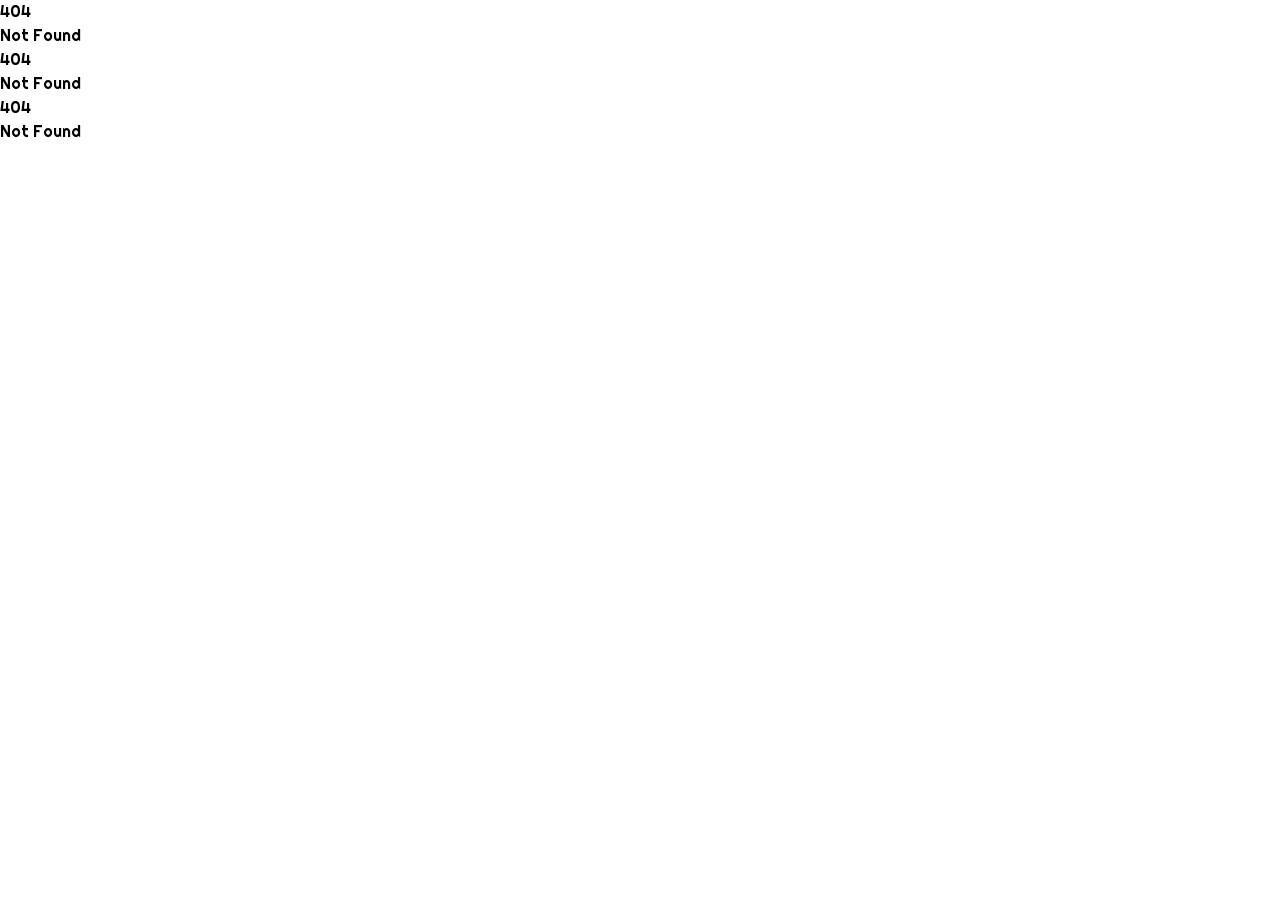
<file: index.html>
<!doctype html>
<html lang="en">

<head>
	<meta charset="utf-8" />
	<meta name="viewport" content="width=device-width, initial-scale=1" />
	<meta name="text-scale" content="scale" />
	<link href="./_app/immutable/entry/start.DFH0nDT4.js" rel="modulepreload">
		<link href="./_app/immutable/chunks/BIF_6t0p.js" rel="modulepreload">
		<link href="./_app/immutable/chunks/MTWNNrFD.js" rel="modulepreload">
		<link href="./_app/immutable/entry/app.Bm4U6yA9.js" rel="modulepreload">
		<link href="./_app/immutable/chunks/Dj6f-nJM.js" rel="modulepreload">
		<link href="./_app/immutable/chunks/DEDqjojZ.js" rel="modulepreload">
		<link href="./_app/immutable/nodes/0.BViOFdT6.js" rel="modulepreload">
		<link href="./_app/immutable/nodes/2.DfAb-Zql.js" rel="modulepreload">
		
		<link href="./_app/immutable/assets/0.hL6jIKxy.css" rel="stylesheet">
		<link href="./_app/immutable/assets/2.C4ODcxgh.css" rel="stylesheet">
</head>

<body data-sveltekit-preload-data="hover">
	<div style="display: contents">
			<script>
				{
					__sveltekit_16z5rjs = {
						base: new URL(".", location).pathname.slice(0, -1)
					};

					const element = document.currentScript.parentElement;

					Promise.all([
						import("./_app/immutable/entry/start.DFH0nDT4.js"),
						import("./_app/immutable/entry/app.Bm4U6yA9.js")
					]).then(([kit, app]) => {
						kit.start(app, element);
					});
				}
			</script>
		</div>
</body>

</html>
</file>
<file: _app/immutable/assets/0.hL6jIKxy.css>
/*! tailwindcss v4.2.4 | MIT License | https://tailwindcss.com */
@layer properties{@supports (((-webkit-hyphens:none)) and (not (margin-trim:inline))) or ((-moz-orient:inline) and (not (color:rgb(from red r g b)))){*,:before,:after,::backdrop{--tw-rotate-x:initial;--tw-rotate-y:initial;--tw-rotate-z:initial;--tw-skew-x:initial;--tw-skew-y:initial;--tw-scroll-snap-strictness:proximity;--tw-leading:initial;--tw-font-weight:initial}}}@layer theme{:root,:host{--font-sans:ui-sans-serif, system-ui, sans-serif, "Apple Color Emoji", "Segoe UI Emoji", "Segoe UI Symbol", "Noto Color Emoji";--font-mono:ui-monospace, SFMono-Regular, Menlo, Monaco, Consolas, "Liberation Mono", "Courier New", monospace;--color-teal-500:oklch(70.4% .14 182.503);--color-slate-400:oklch(70.4% .04 256.788);--color-slate-500:oklch(55.4% .046 257.417);--color-black:oklch(8.81% .0563 273.06);--color-white:oklch(98.2% .0041 91.45);--spacing:.25rem;--text-base:1rem;--text-base--line-height:calc(1.5 / 1);--text-lg:1.125rem;--text-lg--line-height:calc(1.75 / 1.125);--text-xl:1.25rem;--text-xl--line-height:calc(1.75 / 1.25);--text-2xl:1.5rem;--text-2xl--line-height:calc(2 / 1.5);--text-4xl:2.25rem;--text-4xl--line-height:calc(2.5 / 2.25);--text-5xl:3rem;--text-5xl--line-height:1;--font-weight-medium:500;--font-weight-semibold:600;--font-weight-bold:700;--leading-relaxed:1.625;--default-font-family:var(--font-sans);--default-mono-font-family:var(--font-mono);--font-righteous:"Righteous", sans-serif}}@layer base{*,:after,:before,::backdrop{box-sizing:border-box;border:0 solid;margin:0;padding:0}::file-selector-button{box-sizing:border-box;border:0 solid;margin:0;padding:0}html,:host{-webkit-text-size-adjust:100%;tab-size:4;line-height:1.5;font-family:var(--default-font-family,ui-sans-serif, system-ui, sans-serif, "Apple Color Emoji", "Segoe UI Emoji", "Segoe UI Symbol", "Noto Color Emoji");font-feature-settings:var(--default-font-feature-settings,normal);font-variation-settings:var(--default-font-variation-settings,normal);-webkit-tap-highlight-color:transparent}hr{height:0;color:inherit;border-top-width:1px}abbr:where([title]){-webkit-text-decoration:underline dotted;text-decoration:underline dotted}h1,h2,h3,h4,h5,h6{font-size:inherit;font-weight:inherit}a{color:inherit;-webkit-text-decoration:inherit;-webkit-text-decoration:inherit;-webkit-text-decoration:inherit;-webkit-text-decoration:inherit;text-decoration:inherit}b,strong{font-weight:bolder}code,kbd,samp,pre{font-family:var(--default-mono-font-family,ui-monospace, SFMono-Regular, Menlo, Monaco, Consolas, "Liberation Mono", "Courier New", monospace);font-feature-settings:var(--default-mono-font-feature-settings,normal);font-variation-settings:var(--default-mono-font-variation-settings,normal);font-size:1em}small{font-size:80%}sub,sup{vertical-align:baseline;font-size:75%;line-height:0;position:relative}sub{bottom:-.25em}sup{top:-.5em}table{text-indent:0;border-color:inherit;border-collapse:collapse}:-moz-focusring{outline:auto}progress{vertical-align:baseline}summary{display:list-item}ol,ul,menu{list-style:none}img,svg,video,canvas,audio,iframe,embed,object{vertical-align:middle;display:block}img,video{max-width:100%;height:auto}button,input,select,optgroup,textarea{font:inherit;font-feature-settings:inherit;font-variation-settings:inherit;letter-spacing:inherit;color:inherit;opacity:1;background-color:#0000;border-radius:0}::file-selector-button{font:inherit;font-feature-settings:inherit;font-variation-settings:inherit;letter-spacing:inherit;color:inherit;opacity:1;background-color:#0000;border-radius:0}:where(select:is([multiple],[size])) optgroup{font-weight:bolder}:where(select:is([multiple],[size])) optgroup option{padding-inline-start:20px}::file-selector-button{margin-inline-end:4px}::placeholder{opacity:1}@supports (not ((-webkit-appearance:-apple-pay-button))) or (contain-intrinsic-size:1px){::placeholder{color:currentColor}@supports (color:color-mix(in lab, red, red)){::placeholder{color:color-mix(in oklab, currentcolor 50%, transparent)}}}textarea{resize:vertical}::-webkit-search-decoration{-webkit-appearance:none}::-webkit-date-and-time-value{min-height:1lh;text-align:inherit}::-webkit-datetime-edit{padding-block:0}::-webkit-datetime-edit-year-field{padding-block:0}::-webkit-datetime-edit-month-field{padding-block:0}::-webkit-datetime-edit-day-field{padding-block:0}::-webkit-datetime-edit-hour-field{padding-block:0}::-webkit-datetime-edit-minute-field{padding-block:0}::-webkit-datetime-edit-second-field{padding-block:0}::-webkit-datetime-edit-millisecond-field{padding-block:0}::-webkit-datetime-edit-meridiem-field{padding-block:0}::-webkit-calendar-picker-indicator{line-height:1}:-moz-ui-invalid{box-shadow:none}button,input:where([type=button],[type=reset],[type=submit]){appearance:button}::file-selector-button{appearance:button}::-webkit-inner-spin-button{height:auto}::-webkit-outer-spin-button{height:auto}[hidden]:where(:not([hidden=until-found])){display:none!important}*{scrollbar-width:none;font-family:var(--font-righteous)}::-webkit-scrollbar{display:none}input:where([type=text]),input:where(:not([type])),input:where([type=email]),input:where([type=url]),input:where([type=password]),input:where([type=number]),input:where([type=date]),input:where([type=datetime-local]),input:where([type=month]),input:where([type=search]),input:where([type=tel]),input:where([type=time]),input:where([type=week]),select:where([multiple]),textarea,select{appearance:none;--tw-shadow:0 0 #0000;background-color:#fff;border-width:1px;border-color:oklch(55.1% .027 264.364);border-radius:0;padding:.5rem .75rem;font-size:1rem;line-height:1.5rem}:is(input:where([type=text]),input:where(:not([type])),input:where([type=email]),input:where([type=url]),input:where([type=password]),input:where([type=number]),input:where([type=date]),input:where([type=datetime-local]),input:where([type=month]),input:where([type=search]),input:where([type=tel]),input:where([type=time]),input:where([type=week]),select:where([multiple]),textarea,select):focus{outline-offset:2px;--tw-ring-inset:var(--tw-empty, );--tw-ring-offset-width:0px;--tw-ring-offset-color:#fff;--tw-ring-color:oklch(54.6% .245 262.881);--tw-ring-offset-shadow:var(--tw-ring-inset) 0 0 0 var(--tw-ring-offset-width) var(--tw-ring-offset-color);--tw-ring-shadow:var(--tw-ring-inset) 0 0 0 calc(1px + var(--tw-ring-offset-width)) var(--tw-ring-color);box-shadow:var(--tw-ring-offset-shadow), var(--tw-ring-shadow), var(--tw-shadow);border-color:oklch(54.6% .245 262.881);outline:2px solid #0000}input::placeholder,textarea::placeholder{color:oklch(55.1% .027 264.364);opacity:1}::-webkit-datetime-edit-fields-wrapper{padding:0}::-webkit-date-and-time-value{min-height:1.5em}::-webkit-date-and-time-value{text-align:inherit}::-webkit-datetime-edit{display:inline-flex}::-webkit-datetime-edit{padding-top:0;padding-bottom:0}::-webkit-datetime-edit-year-field{padding-top:0;padding-bottom:0}::-webkit-datetime-edit-month-field{padding-top:0;padding-bottom:0}::-webkit-datetime-edit-day-field{padding-top:0;padding-bottom:0}::-webkit-datetime-edit-hour-field{padding-top:0;padding-bottom:0}::-webkit-datetime-edit-minute-field{padding-top:0;padding-bottom:0}::-webkit-datetime-edit-second-field{padding-top:0;padding-bottom:0}::-webkit-datetime-edit-millisecond-field{padding-top:0;padding-bottom:0}::-webkit-datetime-edit-meridiem-field{padding-top:0;padding-bottom:0}select{-webkit-print-color-adjust:exact;print-color-adjust:exact;background-image:url("data:image/svg+xml,%3csvg xmlns='http://www.w3.org/2000/svg' fill='none' viewBox='0 0 20 20'%3e%3cpath stroke='oklch(55.1%25 0.027 264.364)' stroke-linecap='round' stroke-linejoin='round' stroke-width='1.5' d='M6 8l4 4 4-4'/%3e%3c/svg%3e");background-position:right .5rem center;background-repeat:no-repeat;background-size:1.5em 1.5em;padding-right:2.5rem}select:where([multiple]),select:where([size]:not([size="1"])){background-image:initial;background-position:initial;background-repeat:unset;background-size:initial;print-color-adjust:unset;padding-right:.75rem}input:where([type=checkbox]),input:where([type=radio]){appearance:none;-webkit-print-color-adjust:exact;print-color-adjust:exact;vertical-align:middle;-webkit-user-select:none;user-select:none;color:oklch(54.6% .245 262.881);--tw-shadow:0 0 #0000;background-color:#fff;background-origin:border-box;border-width:1px;border-color:oklch(55.1% .027 264.364);flex-shrink:0;width:1rem;height:1rem;padding:0;display:inline-block}input:where([type=checkbox]){border-radius:0}input:where([type=radio]){border-radius:100%}input:where([type=checkbox]):focus,input:where([type=radio]):focus{outline-offset:2px;--tw-ring-inset:var(--tw-empty, );--tw-ring-offset-width:2px;--tw-ring-offset-color:#fff;--tw-ring-color:oklch(54.6% .245 262.881);--tw-ring-offset-shadow:var(--tw-ring-inset) 0 0 0 var(--tw-ring-offset-width) var(--tw-ring-offset-color);--tw-ring-shadow:var(--tw-ring-inset) 0 0 0 calc(2px + var(--tw-ring-offset-width)) var(--tw-ring-color);box-shadow:var(--tw-ring-offset-shadow), var(--tw-ring-shadow), var(--tw-shadow);outline:2px solid #0000}input:where([type=checkbox]):checked,input:where([type=radio]):checked{background-color:currentColor;background-position:50%;background-repeat:no-repeat;background-size:100% 100%;border-color:#0000}input:where([type=checkbox]):checked{background-image:url("data:image/svg+xml,%3csvg viewBox='0 0 16 16' fill='white' xmlns='http://www.w3.org/2000/svg'%3e%3cpath d='M12.207 4.793a1 1 0 010 1.414l-5 5a1 1 0 01-1.414 0l-2-2a1 1 0 011.414-1.414L6.5 9.086l4.293-4.293a1 1 0 011.414 0z'/%3e%3c/svg%3e")}@media (forced-colors:active){input:where([type=checkbox]):checked{appearance:auto}}input:where([type=radio]):checked{background-image:url("data:image/svg+xml,%3csvg viewBox='0 0 16 16' fill='white' xmlns='http://www.w3.org/2000/svg'%3e%3ccircle cx='8' cy='8' r='3'/%3e%3c/svg%3e")}@media (forced-colors:active){input:where([type=radio]):checked{appearance:auto}}input:where([type=checkbox]):checked:hover,input:where([type=checkbox]):checked:focus,input:where([type=radio]):checked:hover,input:where([type=radio]):checked:focus{background-color:currentColor;border-color:#0000}input:where([type=checkbox]):indeterminate{background-color:currentColor;background-image:url("data:image/svg+xml,%3csvg xmlns='http://www.w3.org/2000/svg' fill='none' viewBox='0 0 16 16'%3e%3cpath stroke='white' stroke-linecap='round' stroke-linejoin='round' stroke-width='2' d='M4 8h8'/%3e%3c/svg%3e");background-position:50%;background-repeat:no-repeat;background-size:100% 100%;border-color:#0000}@media (forced-colors:active){input:where([type=checkbox]):indeterminate{appearance:auto}}input:where([type=checkbox]):indeterminate:hover,input:where([type=checkbox]):indeterminate:focus{background-color:currentColor;border-color:#0000}input:where([type=file]){background:unset;border-color:inherit;font-size:unset;line-height:inherit;border-width:0;border-radius:0;padding:0}input:where([type=file]):focus{outline:1px solid buttontext;outline:1px auto -webkit-focus-ring-color}}@layer components;@layer utilities{.absolute{position:absolute}.relative{position:relative}.start{inset-inline-start:var(--spacing)}.-bottom-16{bottom:calc(var(--spacing) * -16)}.z-0{z-index:0}.z-10{z-index:10}.container{width:100%}@media (width>=40rem){.container{max-width:40rem}}@media (width>=48rem){.container{max-width:48rem}}@media (width>=64rem){.container{max-width:64rem}}@media (width>=80rem){.container{max-width:80rem}}@media (width>=96rem){.container{max-width:96rem}}.mt-1{margin-top:calc(var(--spacing) * 1)}.mt-10{margin-top:calc(var(--spacing) * 10)}.mb-5{margin-bottom:calc(var(--spacing) * 5)}.mb-10{margin-bottom:calc(var(--spacing) * 10)}.block{display:block}.contents{display:contents}.flex{display:flex}.h-dvh{height:100dvh}.w-87\.5{width:calc(var(--spacing) * 87.5)}.w-100{width:calc(var(--spacing) * 100)}.w-dvw{width:100dvw}.w-full{width:100%}.flex-1{flex:1}.transform{transform:var(--tw-rotate-x,) var(--tw-rotate-y,) var(--tw-rotate-z,) var(--tw-skew-x,) var(--tw-skew-y,)}.snap-y{scroll-snap-type:y var(--tw-scroll-snap-strictness)}.snap-mandatory{--tw-scroll-snap-strictness:mandatory}.flex-col{flex-direction:column}.flex-wrap{flex-wrap:wrap}.items-center{align-items:center}.justify-center{justify-content:center}.self-center{align-self:center}.overflow-y-auto{overflow-y:auto}.bg-white{background-color:var(--color-white)}.px-4{padding-inline:calc(var(--spacing) * 4)}.px-6{padding-inline:calc(var(--spacing) * 6)}.py-5{padding-block:calc(var(--spacing) * 5)}.py-15{padding-block:calc(var(--spacing) * 15)}.text-4xl{font-size:var(--text-4xl);line-height:var(--tw-leading,var(--text-4xl--line-height))}.text-base{font-size:var(--text-base);line-height:var(--tw-leading,var(--text-base--line-height))}.text-lg{font-size:var(--text-lg);line-height:var(--tw-leading,var(--text-lg--line-height))}.leading-relaxed{--tw-leading:var(--leading-relaxed);line-height:var(--leading-relaxed)}.font-bold{--tw-font-weight:var(--font-weight-bold);font-weight:var(--font-weight-bold)}.font-medium{--tw-font-weight:var(--font-weight-medium);font-weight:var(--font-weight-medium)}.font-semibold{--tw-font-weight:var(--font-weight-semibold);font-weight:var(--font-weight-semibold)}.text-black{color:var(--color-black)}.text-slate-400{color:var(--color-slate-400)}.text-slate-500\/85{color:#62748ed9}@supports (color:color-mix(in lab, red, red)){.text-slate-500\/85{color:color-mix(in oklab, var(--color-slate-500) 85%, transparent)}}.text-teal-500\/95{color:#00baa7f2}@supports (color:color-mix(in lab, red, red)){.text-teal-500\/95{color:color-mix(in oklab, var(--color-teal-500) 95%, transparent)}}@media (width>=48rem){.md\:text-xl{font-size:var(--text-xl);line-height:var(--tw-leading,var(--text-xl--line-height))}}@media (width>=64rem){.lg\:right-0{right:calc(var(--spacing) * 0)}.lg\:mt-0{margin-top:calc(var(--spacing) * 0)}.lg\:flex-row{flex-direction:row}.lg\:pb-14{padding-bottom:calc(var(--spacing) * 14)}.lg\:text-2xl{font-size:var(--text-2xl);line-height:var(--tw-leading,var(--text-2xl--line-height))}.lg\:text-5xl{font-size:var(--text-5xl);line-height:var(--tw-leading,var(--text-5xl--line-height))}}}@font-face{font-family:Righteous;src:url(../../../fonts/righteous-regular.ttf);font-display:swap}@property --tw-rotate-x{syntax:"*";inherits:false}@property --tw-rotate-y{syntax:"*";inherits:false}@property --tw-rotate-z{syntax:"*";inherits:false}@property --tw-skew-x{syntax:"*";inherits:false}@property --tw-skew-y{syntax:"*";inherits:false}@property --tw-scroll-snap-strictness{syntax:"*";inherits:false;initial-value:proximity}@property --tw-leading{syntax:"*";inherits:false}@property --tw-font-weight{syntax:"*";inherits:false}.root-container.svelte-12qhfyh{scroll-snap-type:y var(--tw-scroll-snap-strictness);--tw-scroll-snap-strictness:mandatory;scroll-behavior:auto;width:100dvw;height:100dvh;overflow-y:auto}
</file>
<file: _app/immutable/assets/2.C4ODcxgh.css>
/*! tailwindcss v4.2.4 | MIT License | https://tailwindcss.com */
/*! tailwindcss v4.2.4 | MIT License | https://tailwindcss.com */
.section-container.svelte-1uha8ag{scroll-snap-align:start;width:100%;height:100dvh;padding-inline:calc(var(--spacing,.25rem) * 6);padding-block:calc(var(--spacing,.25rem) * 5);justify-content:center;align-items:center;display:flex}
</file>
